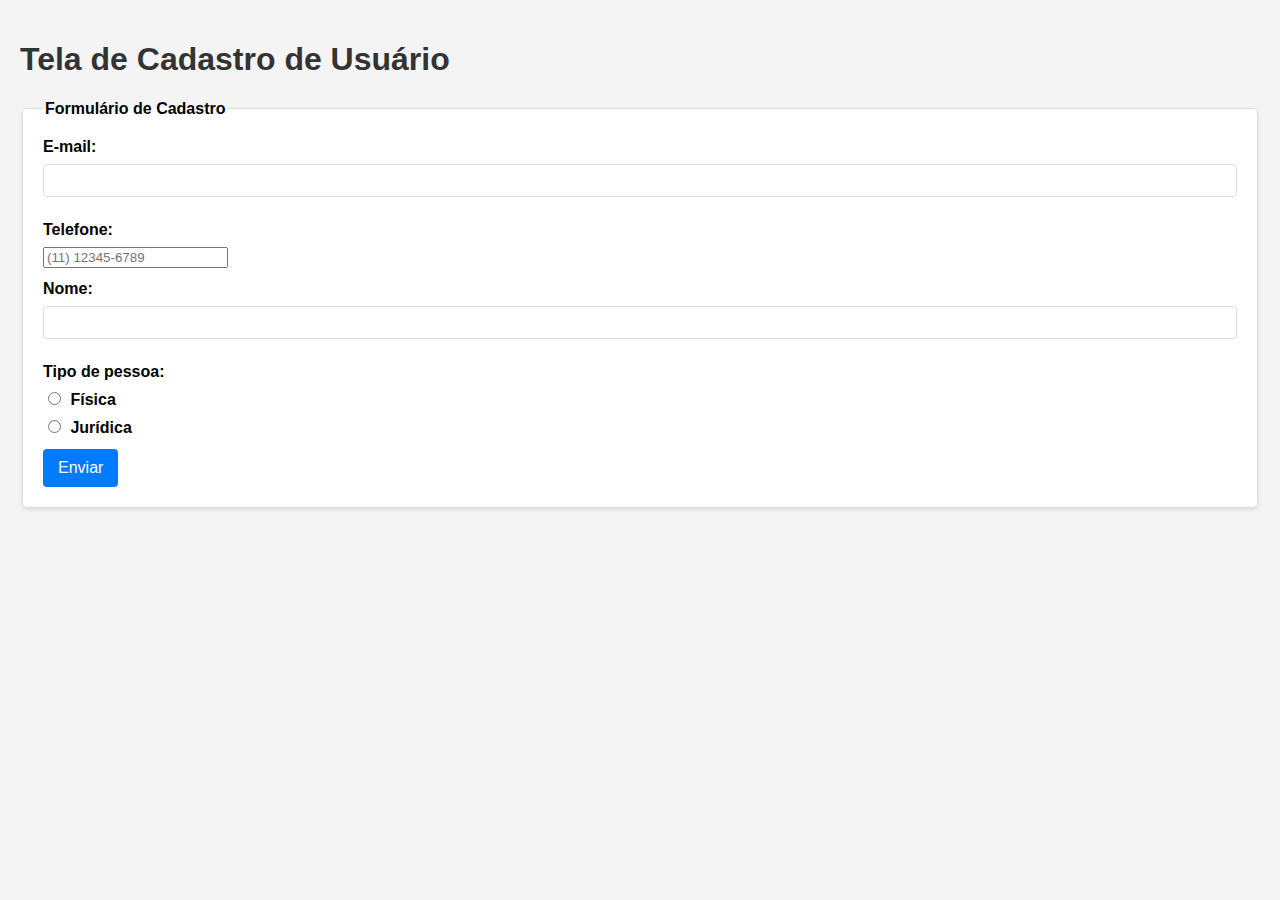
<file: Aula 1/index.html>
<!DOCTYPE html>
<html lang="pt-br">
<head>
    <meta charset="UTF-8">
    <meta name="viewport" content="width=device-width, initial-scale=1.0">
    <title>Aula 1 - Cadastro de Usuário</title>
    <style>
        body {
            font-family: Arial, sans-serif;
            background-color: #f4f4f4;
            margin: 0;
            padding: 20px;
        }
        h1 {
            color: #333;
        }
        fieldset {
            border: 1px solid #ddd;
            padding: 20px;
            border-radius: 5px;
            background-color: #fff;
            box-shadow: 0 2px 4px rgba(0, 0, 0, 0.1);
        }
        legend {
            font-weight: bold;
        }
        label {
            display: block;
            margin-bottom: 8px;
            font-weight: bold;
        }
        input[type="text"],
        input[type="email"],
        input[type="number"] {
            width: 100%;
            padding: 8px;
            margin-bottom: 12px;
            border: 1px solid #ddd;
            border-radius: 4px;
            box-sizing: border-box;
        }
        input[type="radio"],
        input[type="checkbox"] {
            margin-right: 5px;
        }
        .form-group {
            margin-bottom: 12px;
        }
        button {
            background-color: #007BFF;
            color: #fff;
            border: none;
            padding: 10px 15px;
            border-radius: 4px;
            cursor: pointer;
            font-size: 16px;
        }
        button:hover {
            background-color: #0056b3;
        }
    </style>
</head>
<body>
    <h1>Tela de Cadastro de Usuário</h1>
    <fieldset>
        <legend>Formulário de Cadastro</legend>
        <form>
            <div class="form-group">
                <label for="email">E-mail:</label>
                <input type="email" id="email" name="email" required>
            </div>
            <div class="form-group">
                <label for="telefone">Telefone:</label>
                <input type="tel" id="telefone" name="telefone" pattern="[0-9]{10,11}" placeholder="(11) 12345-6789" required>
            </div>
            <div class="form-group">
                <label for="nome">Nome:</label>
                <input type="text" id="nome" name="nome" required>
            </div>
            <div class="form-group">
                <label>Tipo de pessoa:</label>
                <label><input type="radio" id="fisica" name="tipo" value="fisica"> Física</label>
                <label><input type="radio" id="juridica" name="tipo" value="juridica"> Jurídica</label>
            </div>
            <button type="submit">Enviar</button>
        </form>
    </fieldset>
</body>
</html>
</file>
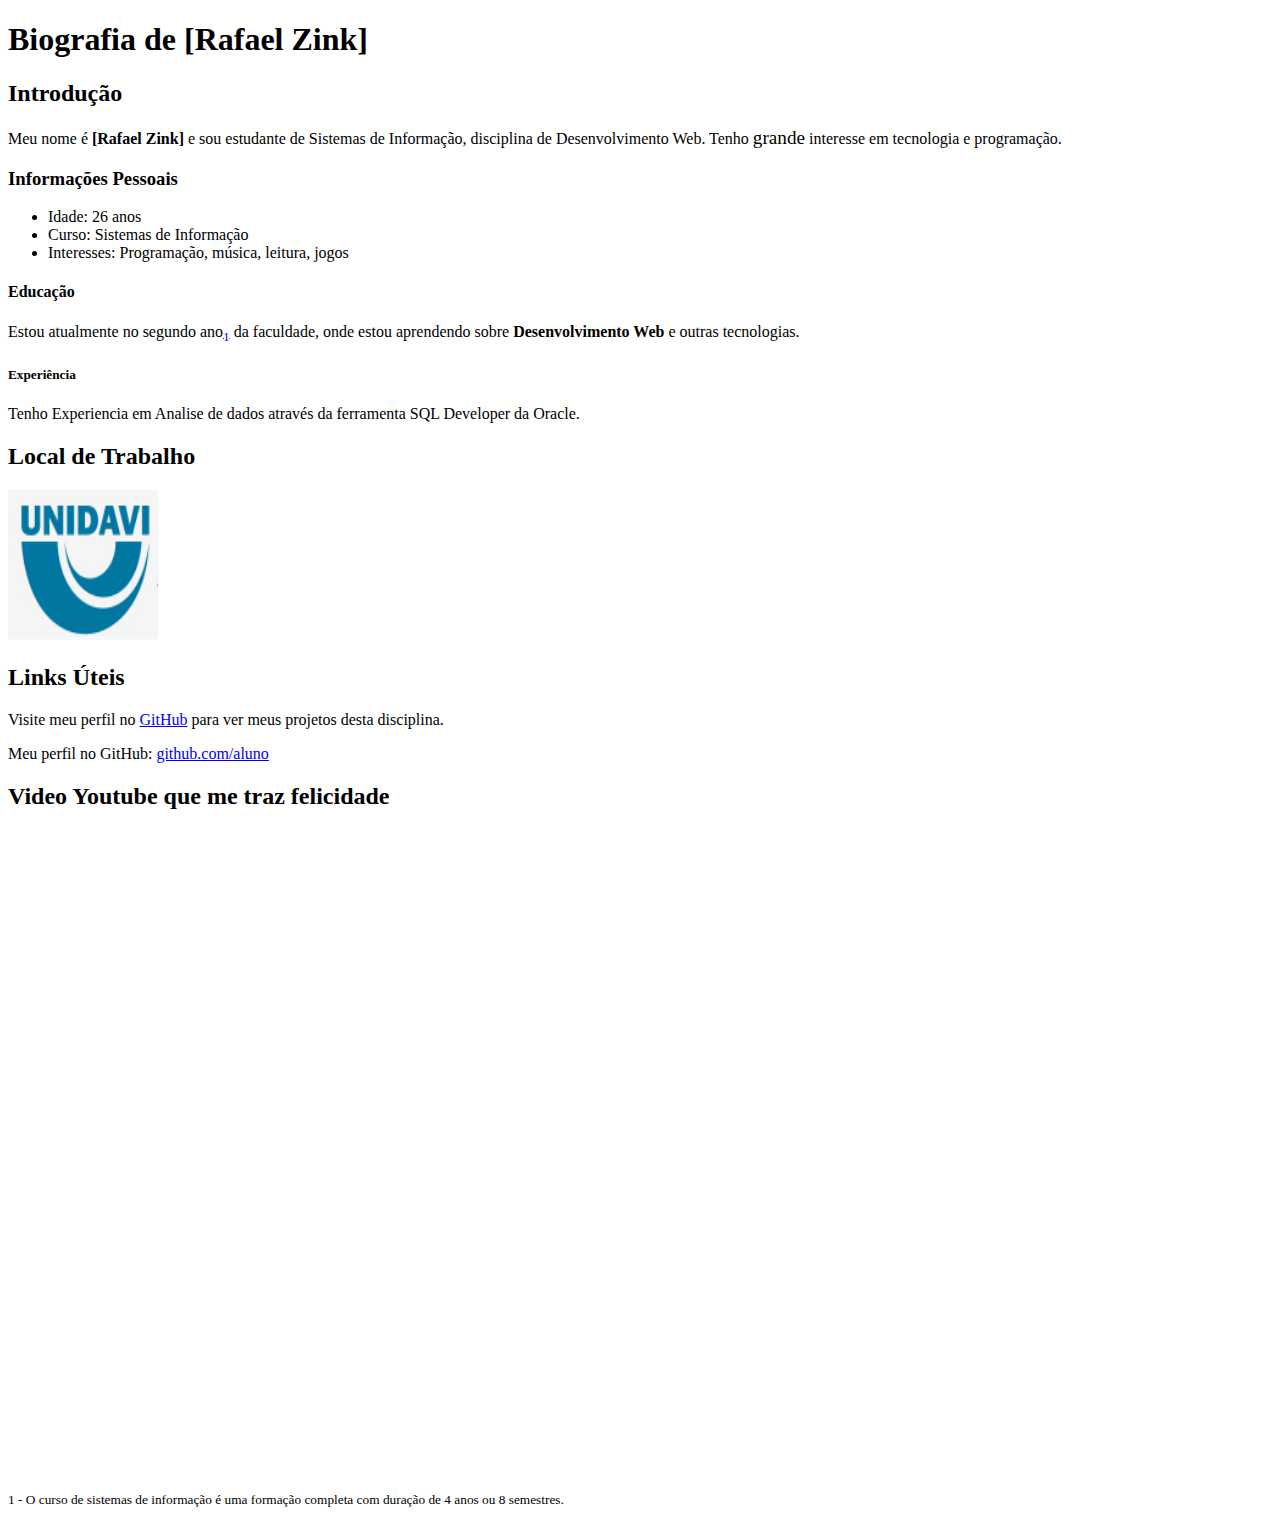
<file: Aula 2/Aula pratica 2/index.html>
<!DOCTYPE html>
<html lang="pt-br">
    <head>
        <meta charset="UTF-8">
        <meta name="viewport" content="width=device-width, initial-scale=1.0">
        <title>Minha Biografia</title>
    </head>

    <body>
        <h1>Biografia de [Rafael Zink]</h1>

        
        <h2>Introdução</h2>
        <p>Meu nome é <strong>[Rafael Zink]</strong> e sou estudante de Sistemas de Informação, disciplina de Desenvolvimento Web. Tenho <big>grande</big> interesse em tecnologia e programação.</p>

   
        <h3>Informações Pessoais</h3>
        <ul>
            <li>Idade: 26 anos</li>
            <li>Curso: Sistemas de Informação</li>
            <li>Interesses: Programação, música, leitura, jogos</li>
        </ul>

        
        <h4>Educação</h4>
        <p>Estou atualmente no segundo ano<a href="#1"><sub>1</sub></a> da faculdade, onde estou aprendendo sobre <strong>Desenvolvimento Web</strong> e outras tecnologias.</p>

        <h5>Experiência</h5>
        <p>Tenho Experiencia em Analise de dados através da ferramenta SQL Developer da Oracle.</p>


        <h2>Local de Trabalho</h2>
        <a href="https://www.unidavi.edu.br/" target="_blank">
            <img src="Imagens/logo_Unidavi.png" alt="Unidavi" width="150" height="150">
        </a>

        <h2>Links Úteis</h2>
        <p>Visite meu perfil no <a href="https://github.com/RafaZinke/DesenvWeb-2024" target="_blank">GitHub</a> para ver meus projetos desta disciplina.</p>

        <a name="github"></a>
        <p>Meu perfil no GitHub: <a href="https://github.com/RafaZinke" target="_blank">github.com/aluno</a></p>

        
        <h2>Video Youtube que me traz felicidade</h2>
        <iframe width="1159" height="652" 
        src="https://www.youtube.com/embed/zJ_bAqSx2UM" 
        title="JUVENTUDE 3 X 2 FLUMINENSE | MELHORES MOMENTOS| OITAVAS DE FINAL COPA DO BRASIL | ge.globo" 
        frameborder="0" allow="accelerometer; autoplay; clipboard-write; encrypted-media; gyroscope; picture-in-picture; web-share" 
        referrerpolicy="strict-origin-when-cross-origin" 
        allowfullscreen></iframe>

        <br>
        <a name="#1"><sub>1 - O curso de sistemas de informação é uma formação completa com duração de 4 anos ou 8 semestres.</sub></a>
    </body>
</html>
</file>
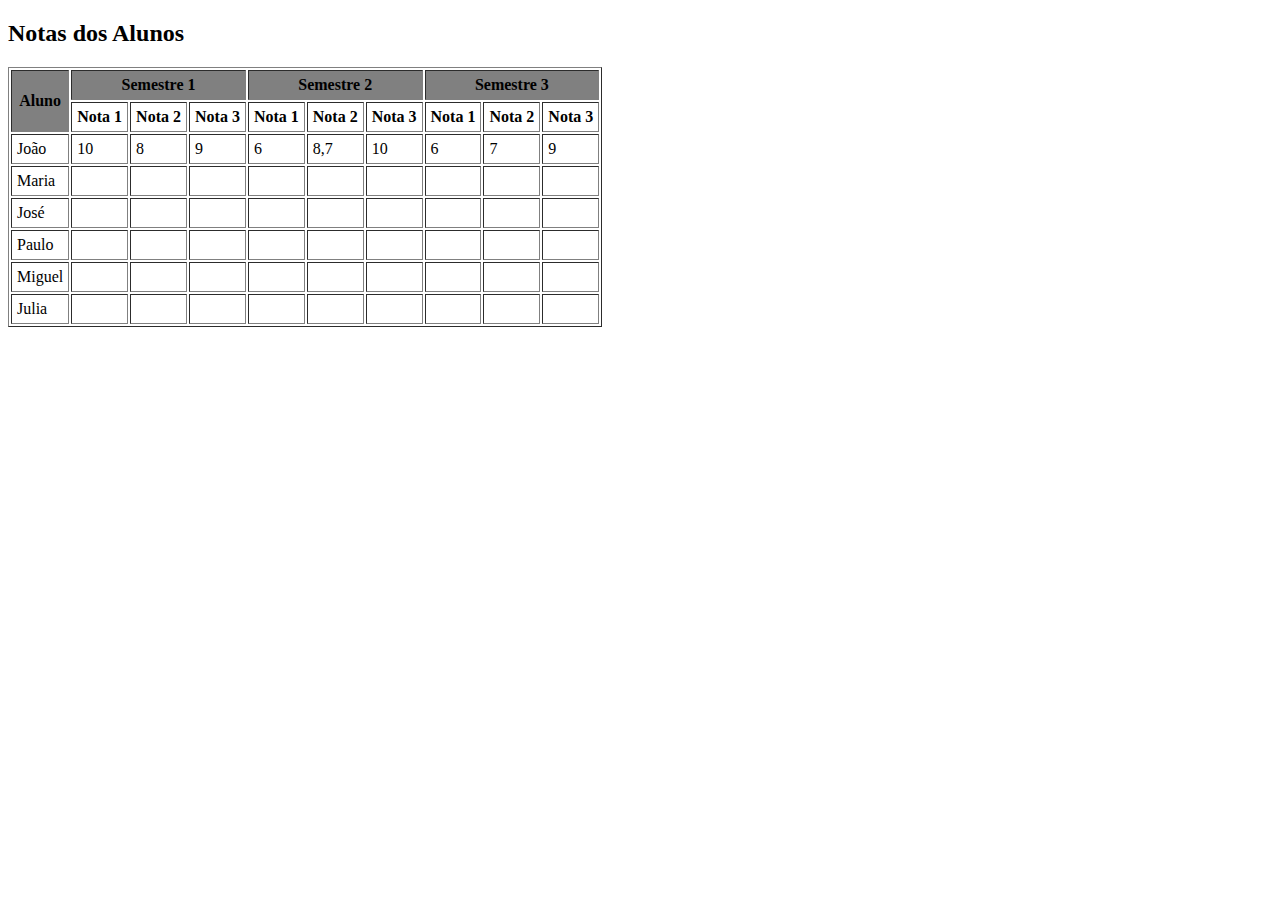
<file: Aula 3/Pratica 1/index.html>
<!DOCTYPE html>
<html lang="pt-BR">
<head>
    <meta charset="UTF-8">
    <meta name="viewport" content="width=device-width, initial-scale=1.0">
    <title>Notas dos Alunos</title>
</head>
<body>

<!-- Aula Pratica 1 Tabela-->

<h2>Notas dos Alunos</h2>

<table border = "1" cellpadding="5">
    <tr>
        <th rowspan="2" style = "background-color:grey">Aluno</th>
        <th colspan="3" style = "background-color:grey">Semestre 1</th>
        <th colspan="3" style = "background-color:grey">Semestre 2</th>
        <th colspan="3" style = "background-color:grey">Semestre 3</th>
    </tr>
    <tr >
        <th >Nota 1</th>
        <th>Nota 2</th>
        <th>Nota 3</th>
        <th>Nota 1</th>
        <th>Nota 2</th>
        <th>Nota 3</th>
        <th>Nota 1</th>
        <th>Nota 2</th>
        <th>Nota 3</th>
    </tr>
    <tr>
        <td>João</td>
        <td>10</td>
        <td>8</td>
        <td>9</td>
        <td>6</td>
        <td>8,7</td>
        <td>10</td>
        <td>6</td>
        <td>7</td>
        <td>9</td>
    </tr>
    <tr>
        <td>Maria</td>
        <td></td>
        <td></td>
        <td></td>
        <td></td>
        <td></td>
        <td></td>
        <td></td>
        <td></td>
        <td></td>
    </tr>
    <tr>
        <td>José</td>
        <td></td>
        <td></td>
        <td></td>
        <td></td>
        <td></td>
        <td></td>
        <td></td>
        <td></td>
        <td></td>
    </tr>
    <tr>
        <td>Paulo</td>
        <td></td>
        <td></td>
        <td></td>
        <td></td>
        <td></td>
        <td></td>
        <td></td>
        <td></td>
        <td></td>
    </tr>
    <tr>
        <td>Miguel</td>
        <td></td>
        <td></td>
        <td></td>
        <td></td>
        <td></td>
        <td></td>
        <td></td>
        <td></td>
        <td></td>
    </tr>
    <tr>
        <td>Julia</td>
        <td></td>
        <td></td>
        <td></td>
        <td></td>
        <td></td>
        <td></td>
        <td></td>
        <td></td>
        <td></td>
    </tr>
</table>

</body>
</html>
</file>
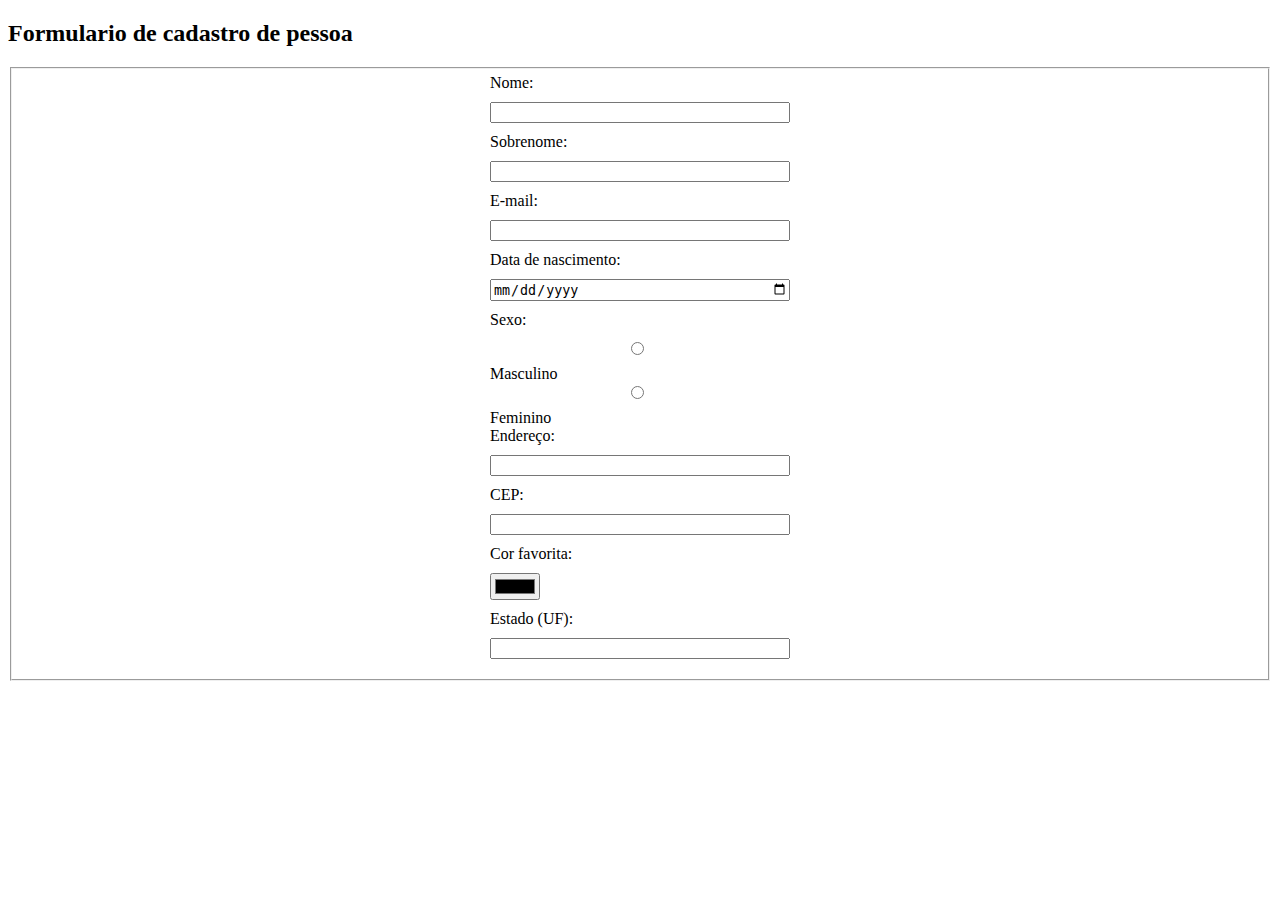
<file: Aula 3/Pratica 2/index.html>
<!DOCTYPE html>
<html lang="pt-BR">
<head>
    <meta charset="UTF-8">
    <meta name="viewport" content="width=device-width, initial-scale=1.0">
    <title>Pratica 2 formulario de cadastro de pessoa</title>
<!-- Pratica 2 formulario de cadastro de pessoa -->
    <style>
        form {
            display: flex;
            flex-direction: column;
            width: 300px;
            margin: auto;
        }

        label, input {
            margin-bottom: 10px;
        }

        input[type="radio"] {
            margin-right: 10px;
        }
    </style>
</head>

<body>
    <!-- Pratica 2 formulario de cadastro de pessoa -->
    <h2>Formulario de cadastro de pessoa</h2>
    <fieldset>
        <form>
            <label for="nome">Nome:</label>
            <input id="nome" type="text" name="nome">
    
            <label for="Sobrenome">Sobrenome:</label>
            <input id="Sobrenome" type="text" name="Sobrenome">
    
            <label for="email">E-mail:</label>
            <input id="email" type="email" name="email">
    
            <label for="nasc">Data de nascimento:</label>
            <input id="nasc" type="date" name="nasc">
    
            <label for="sexo">Sexo:</label>
            <input id="sexo" type="radio" name="sexo" value="Masculino">Masculino
            <input id="sexo" type="radio" name="sexo" value="Feminino">Feminino
    
            <label for="ende">Endereço:</label>
            <input id="ende" type="text" name="ende">
    
            <label for="CEP">CEP:</label>
            <input id="CEP" type="text" name="CEP">
    
            <label for="cor">Cor favorita:</label>
            <input id="cor" type="color" name="cor">
    
            <label for="UF">Estado (UF):</label>
            <input id="UF" type="text" name="UF">
        </form>
    </fieldset>

</body>

</html>
</file>
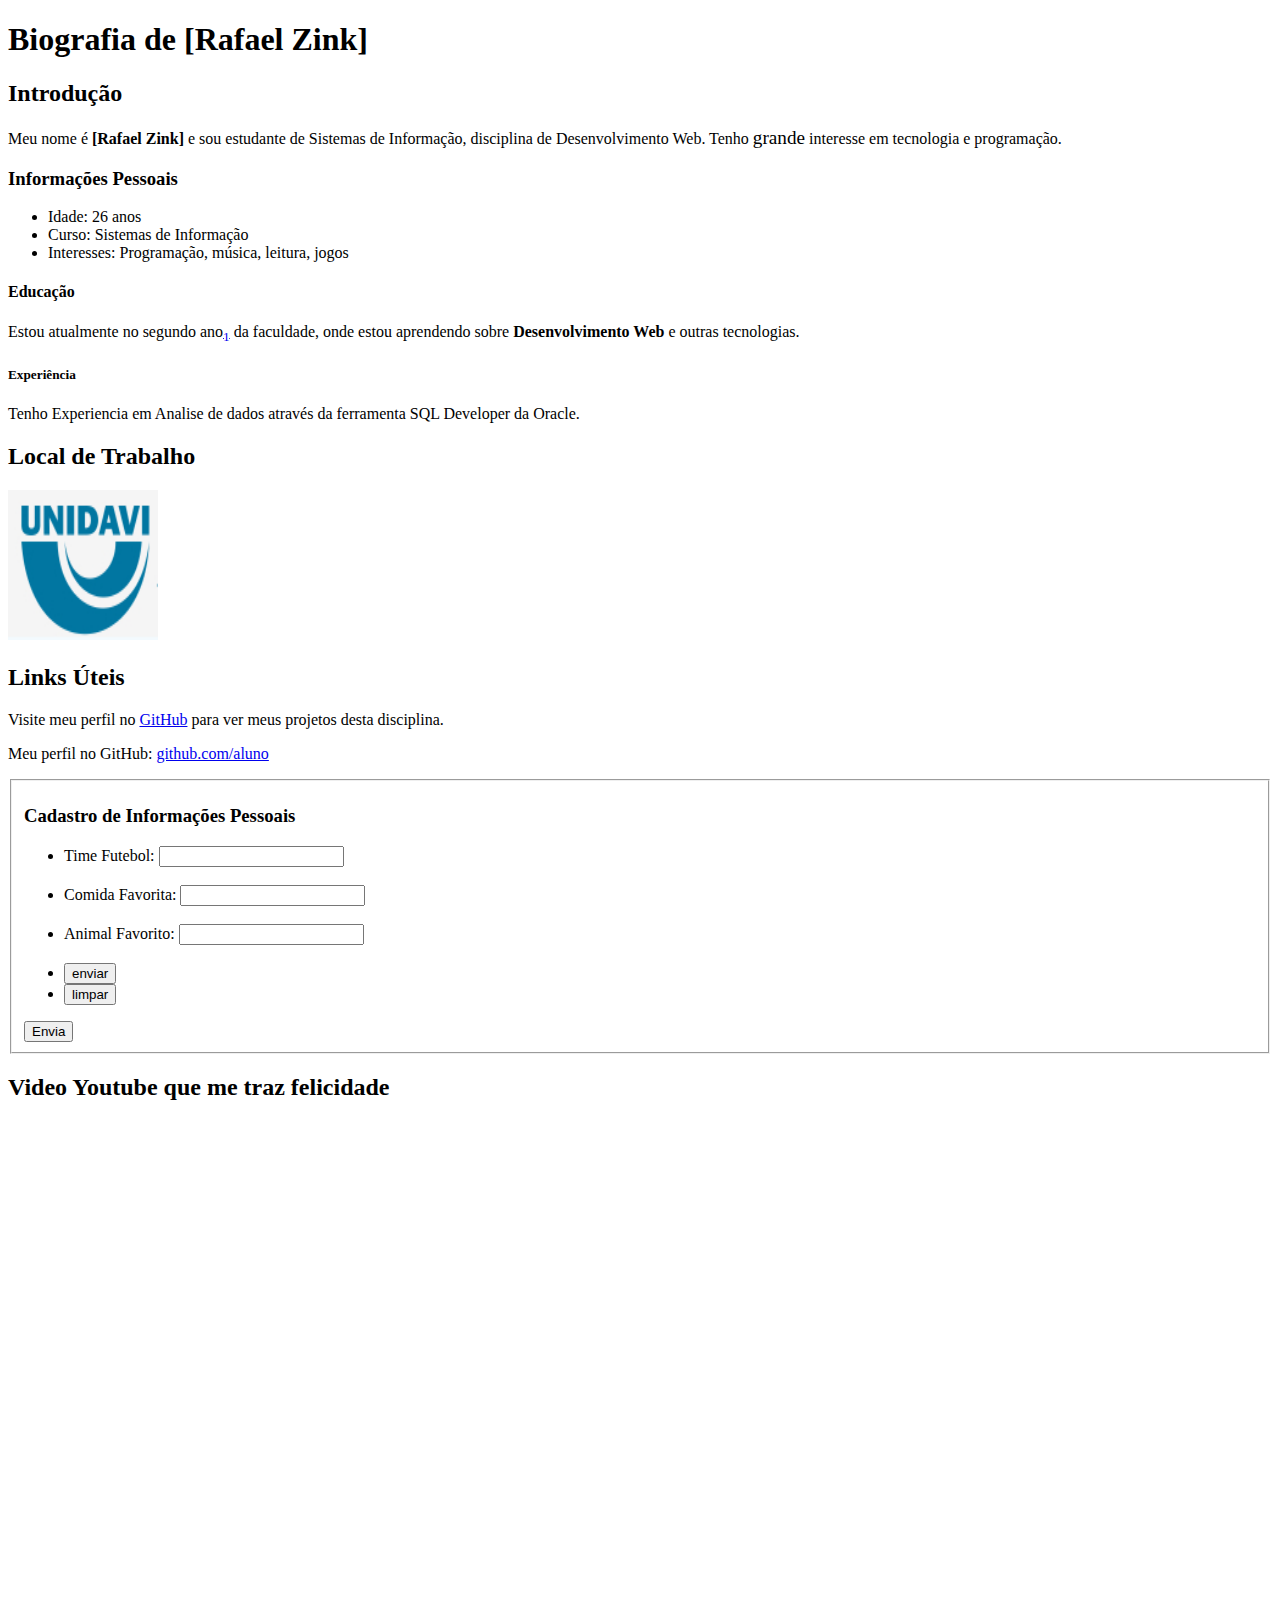
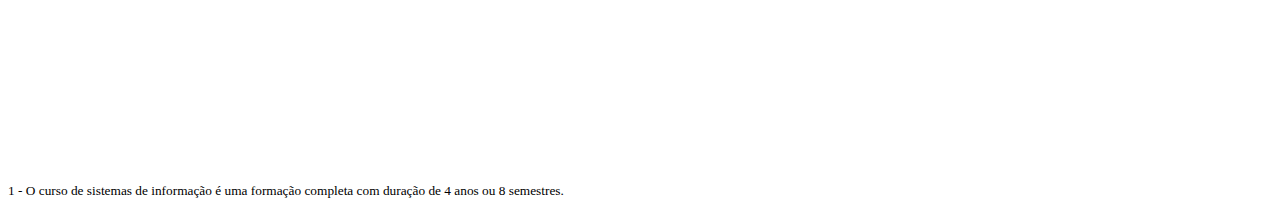
<file: Aula 3/Pratica 3/index.html>
<!DOCTYPE html>
<html lang="pt-br">
    <head>
        <meta charset="UTF-8">
        <meta name="viewport" content="width=device-width, initial-scale=1.0">
        <title>Minha Biografia</title>
    </head>

    <body>
        <h1>Biografia de [Rafael Zink]</h1>

        
        <h2>Introdução</h2>
        <p>Meu nome é <strong>[Rafael Zink]</strong> e sou estudante de Sistemas de Informação, disciplina de Desenvolvimento Web. Tenho <big>grande</big> interesse em tecnologia e programação.</p>

   
        <h3>Informações Pessoais</h3>
        <ul>
            <li>Idade: 26 anos</li>
            <li>Curso: Sistemas de Informação</li>
            <li>Interesses: Programação, música, leitura, jogos</li>
        </ul>

        
        <h4>Educação</h4>
        <p>Estou atualmente no segundo ano<a href="#1"><sub>1</sub></a> da faculdade, onde estou aprendendo sobre <strong>Desenvolvimento Web</strong> e outras tecnologias.</p>

        <h5>Experiência</h5>
        <p>Tenho Experiencia em Analise de dados através da ferramenta SQL Developer da Oracle.</p>


        <h2>Local de Trabalho</h2>
        <a href="https://www.unidavi.edu.br/" target="_blank">
            <img src="Imagens/logo_Unidavi.png" alt="Unidavi" width="150" height="150">
        </a>

        <h2>Links Úteis</h2>
        <p>Visite meu perfil no <a href="https://github.com/RafaZinke/DesenvWeb-2024" target="_blank">GitHub</a> para ver meus projetos desta disciplina.</p>

        <a name="github"></a>
        <p>Meu perfil no GitHub: <a href="https://github.com/RafaZinke" target="_blank">github.com/aluno</a></p>

        <form action="cadastro.php" method = "post">
        <fieldset>
            <h3>Cadastro de Informações Pessoais</h3>
            <ul>
                <li>
                    <label for="Time">Time Futebol:</label>
                    <input type = "text" id = "Time" name = "Time">
                </li>
                <br>
                <li>
                    <label for="Comida">Comida Favorita:</label>
                    <input type = "Comida" id = "Time" name = "Comida">
                </li>
                <br>
                <li>
                    <label for="Animal">Animal Favorito:</label>
                    <input type = "Animal" id = "Time" name = "Animal">
                </li>
                <br>
                <li> <input type = "submit" value = "enviar"> </li>
                <li> <input type = "reset" value = "limpar"> </li>
            </ul>

        <input type ="button" value = "Envia" onclick = "cadastro.php" >

        </fieldset>
    </form>
        
        <h2>Video Youtube que me traz felicidade</h2>
        <iframe width="1159" height="652" 
        src="https://www.youtube.com/embed/zJ_bAqSx2UM" 
        title="JUVENTUDE 3 X 2 FLUMINENSE | MELHORES MOMENTOS| OITAVAS DE FINAL COPA DO BRASIL | ge.globo" 
        frameborder="0" allow="accelerometer; autoplay; clipboard-write; encrypted-media; gyroscope; picture-in-picture; web-share" 
        referrerpolicy="strict-origin-when-cross-origin" 
        allowfullscreen></iframe>

        <br>
        <a name="#1"><sub>1 - O curso de sistemas de informação é uma formação completa com duração de 4 anos ou 8 semestres.</sub></a>
    </body>
</html>
</file>
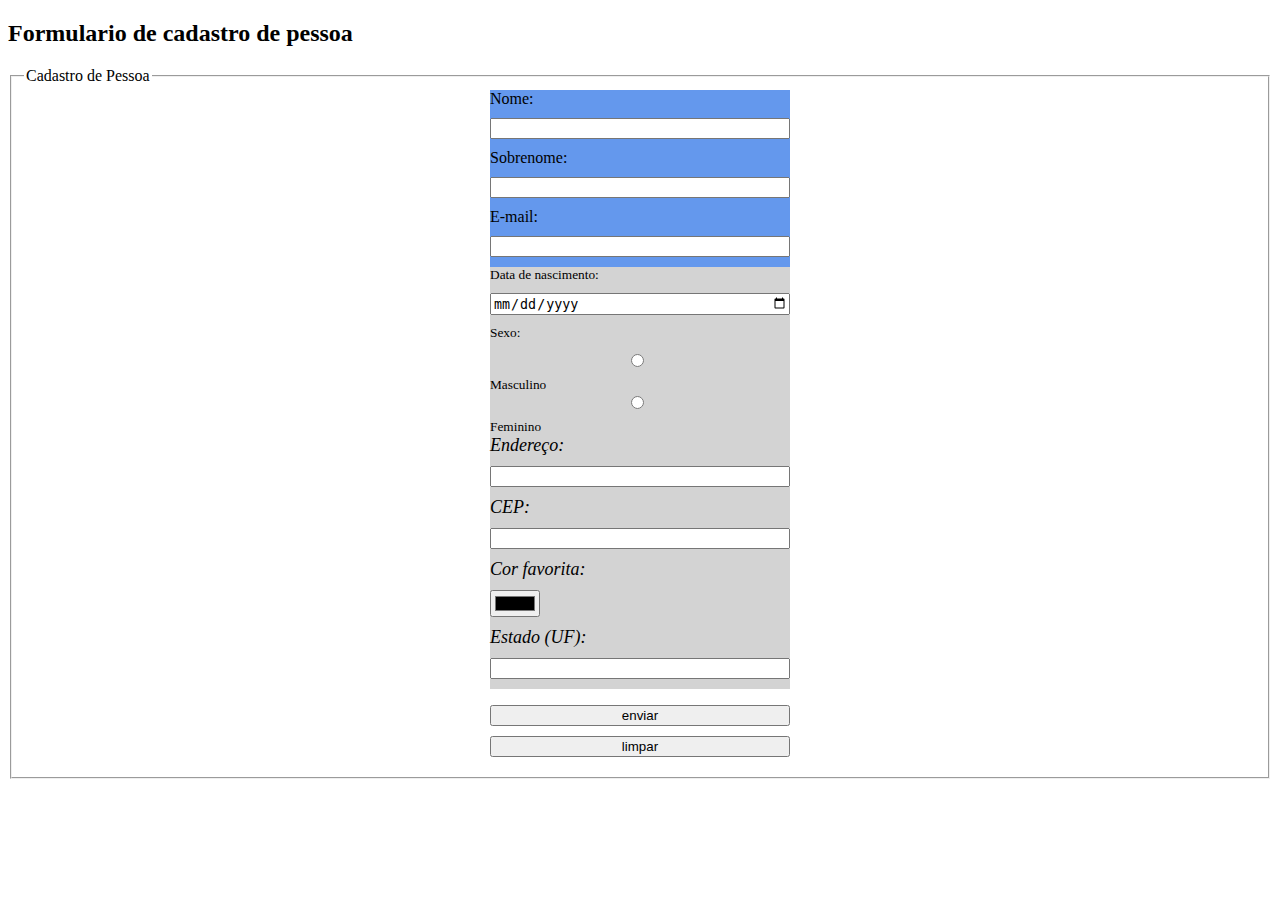
<file: Aula 4/Pratica 1/index.html>
<!DOCTYPE html>
<html lang="pt-BR">
<head>
    <meta charset="UTF-8">
    <meta name="viewport" content="width=device-width, initial-scale=1.0">
    <title>Pratica 2 formulario de cadastro de pessoa</title>

    <link href="style.css"
    rel="stylesheet" type="text/css">

    </link>

<!-- Pratica 2 formulario de cadastro de pessoa -->


</head>

<body>
    <!-- Pratica 2 formulario de cadastro de pessoa -->
    <h2>Formulario de cadastro de pessoa</h2>
    <fieldset>
        <legend>Cadastro de Pessoa </legend>
        <form CLASS = formulario>
            <div id = "form1">

            <label for="nome">Nome:</label>
            <input id="nome" type="text" name="nome">
    
            <label for="Sobrenome">Sobrenome:</label>
            <input id="Sobrenome" type="text" name="Sobrenome">
    
            <label for="email">E-mail:</label>
            <input id="email" type="email" name="email">

            </div>
            <div id = "form2">
            <label for="nasc">Data de nascimento:</label>
            <input id="nasc" type="date" name="nasc">
    
            <label for="sexo">Sexo:</label>
            <input id="sexo" type="radio" name="sexo" value="Masculino">Masculino
            <input id="sexo" type="radio" name="sexo" value="Feminino">Feminino
            </div>
            <div id = "form3">
            <label for="ende">Endereço:</label>
            <input id="ende" type="text" name="ende">
    
            <label for="CEP">CEP:</label>
            <input id="CEP" type="text" name="CEP">
    
            <label for="cor">Cor favorita:</label>
            <input id="cor" type="color" name="cor">
    
            <label for="UF">Estado (UF):</label>
            <input id="UF" type="text" name="UF">
        </div>
        <div class="Envio">
            <input type ="submit"  value="enviar">
            <input type ="reset"  value="limpar">
        </div> 
        </form>
    </fieldset>

</body>

</html>
</file>
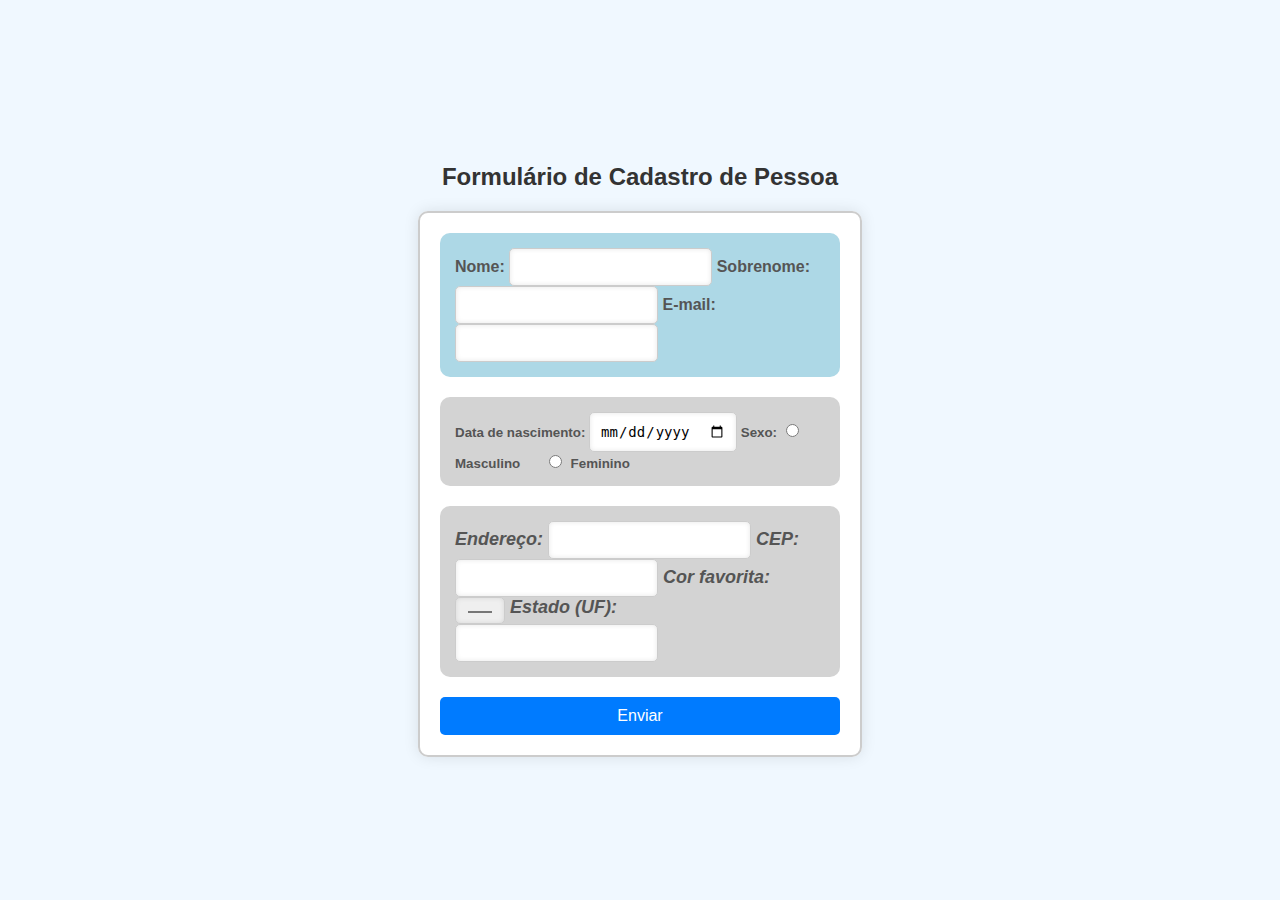
<file: Aula 4/Pratica 2/index.html>
<!DOCTYPE html>
<html lang="pt-BR">
<head>
    <meta charset="UTF-8">
    <meta name="viewport" content="width=device-width, initial-scale=1.0">
    <title>Prática 2 - Formulário de Cadastro de Pessoa</title>
    <link href="style.css" rel="stylesheet" type="text/css">
</head>
<body>
    <h2>Formulário de Cadastro de Pessoa</h2>
    <fieldset>
        <form class="formulario">
            <div id="form1">
                <label for="nome">Nome:</label>
                <input id="nome" type="text" name="nome">
    
                <label for="Sobrenome">Sobrenome:</label>
                <input id="Sobrenome" type="text" name="Sobrenome">
    
                <label for="email">E-mail:</label>
                <input id="email" type="email" name="email">
            </div>
            <div id="form2">
                <label for="nasc">Data de nascimento:</label>
                <input id="nasc" type="date" name="nasc">
    
                <label for="sexo">Sexo:</label>
                <input id="masculino" type="radio" name="sexo" value="Masculino">
                <label for="masculino">Masculino</label>
                <input id="feminino" type="radio" name="sexo" value="Feminino">
                <label for="feminino">Feminino</label>
            </div>
            <div id="form3">
                <label for="ende">Endereço:</label>
                <input id="ende" type="text" name="ende">
    
                <label for="CEP">CEP:</label>
                <input id="CEP" type="text" name="CEP">
    
                <label for="cor">Cor favorita:</label>
                <input id="cor" type="color" name="cor">
    
                <label for="UF">Estado (UF):</label>
                <input id="UF" type="text" name="UF">
            </div>
            <button type="submit">Enviar</button>
        </form>
    </fieldset>
</body>

</html>
</file>
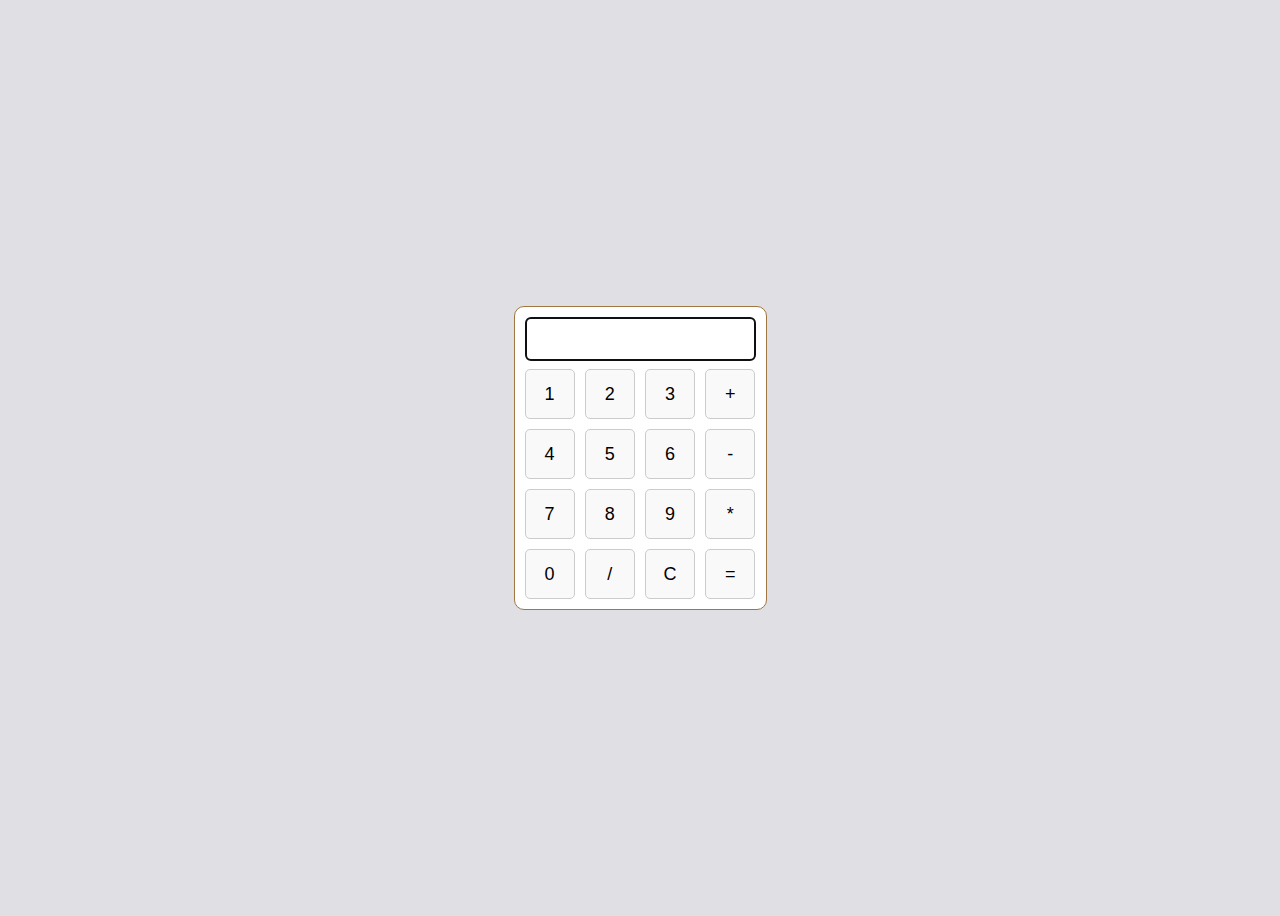
<file: Aula 5/Aula pratica 1/index.html>
<!DOCTYPE html>
<html lang="PT-BR">

<head>
    <meta charset="UTF-8">
    <title> Calculadora Simples</title>
    <link rel="stylesheet" href = "style.css">
</head>

<body>

    <div class = "Calculadora" >
        <input type="text" class="Resultado"  id="Resultado" autofocus readonly>
        <div class = "botoes">
        <button class = "botao">1</button>
        <button class = "botao">2</button>   
        <button class = "botao">3</button>
        
        <button class = "botao">+</button>
        <button class = "botao">4</button>   
        <button class = "botao">5</button>

        <button class = "botao">6</button>
        <button class = "botao">-</button>   
        <button class = "botao">7</button>
        <button class = "botao">8</button>
        
        <button class = "botao">9</button>   
        <button class = "botao">*</button>
        <button class = "botao">0</button>
        <button class = "botao">/</button>
        <button class = "botao">C</button> 
        <button class = "botao">=</button> 
        </div>
    </div>

    <script src="script.js"></script>
</body>


</html>
</file>
<file: Aula 4/Pratica 1/style.css>
form, div{
            display: flex;
            flex-direction: column;
            width: 300px;
            margin: auto;
        }

        label, input {
            margin-bottom: 10px;
        }

        input[type="radio"] {
            margin-right: 10px;
        }

        #form1{
            background: #6498ED;
        }

        #form2{
            background-color: lightgray;
            font-size: smaller;
        }

        #form3{
            background-color: lightgray;
            font-size: large;
            font-style: italic ;
        }
        .Envio{
            margin-top: 1em;
            display: flex;
        }
</file>
<file: Aula 4/Pratica 2/style.css>
body {
    font-family: Arial, sans-serif;
    background-color: #f0f8ff;
    margin: 0;
    padding: 0;
    display: flex;
    flex-direction: column;
    justify-content: center;
    align-items: center;
    height: 100vh;
}

h2 {
    text-align: center;
    color: #333;
    margin-bottom: 20px;
}

fieldset {
    border: 2px solid #ccc;
    padding: 20px;
    border-radius: 10px;
    box-shadow: 0px 0px 15px rgba(0, 0, 0, 0.1);
    background-color: #fff;
    width: 100%;
    max-width: 400px;
}

form {
    display: flex;
    flex-direction: column;
    width: 100%;
    margin: auto;
}

label {
    font-weight: bold;
    margin-bottom: 5px;
    color: #555;
}

input[type="text"],
input[type="email"],
input[type="date"],
input[type="color"] {
    padding: 10px;
    border: 1px solid #ccc;
    border-radius: 5px;
    font-size: 14px;
    box-shadow: inset 0 0 5px rgba(0, 0, 0, 0.1);
}

input[type="radio"] {
    margin-right: 5px;
}

input[type="radio"] + label {
    margin-right: 20px;
}

input[type="text"]:focus,
input[type="email"]:focus,
input[type="date"]:focus,
input[type="color"]:focus {
    border-color: #007bff;
    outline: none;
    box-shadow: 0 0 8px rgba(0, 123, 255, 0.25);
}

#form1 {
    background-color: lightblue;
    padding: 15px;
    border-radius: 10px;
    margin-bottom: 20px;
}

#form2 {
    background-color: lightgray;
    font-size: smaller;
    padding: 15px;
    border-radius: 10px;
    margin-bottom: 20px;
}

#form3 {
    background-color: lightgray;
    font-size: large;
    font-style: italic;
    padding: 15px;
    border-radius: 10px;
    margin-bottom: 20px;
}

button[type="submit"] {
    background-color: #007bff;
    color: white;
    padding: 10px;
    border: none;
    border-radius: 5px;
    font-size: 16px;
    cursor: pointer;
    transition: background-color 0.3s ease;
}

button[type="submit"]:hover {
    background-color: #0056b3;
}
</file>
<file: Aula 5/Aula pratica 1/style.css>
body{
    background-color:rgb(224, 224, 228);
    display: flex;
    justify-content: center;
    align-items: center;
    height: 100dvh;
}

.Calculadora{
    border: 1px solid;
    border-radius: 10px;
    border-color: rgb(160, 118, 66);
    padding: 10px;
    background-color: white;
}

.Resultado{
    width: 222px;
    margin-bottom: 8px;
    height: 40px;
    border: 1px solid;
    border-color: rgb(160, 118, 66);
    padding-right: 5px;
    border-radius: 5px;
}

.botoes{
    display: grid;
    grid-template-columns: repeat(4, 1fr);
    gap: 10px;
}

.botao{
    padding: 10px;
    width: 50px;
    height: 50px;
    font-size: 18px;
    border: 1px solid #ccc;
    border-radius: 5px;
    background-color: #f9f9f9;
}
</file>
